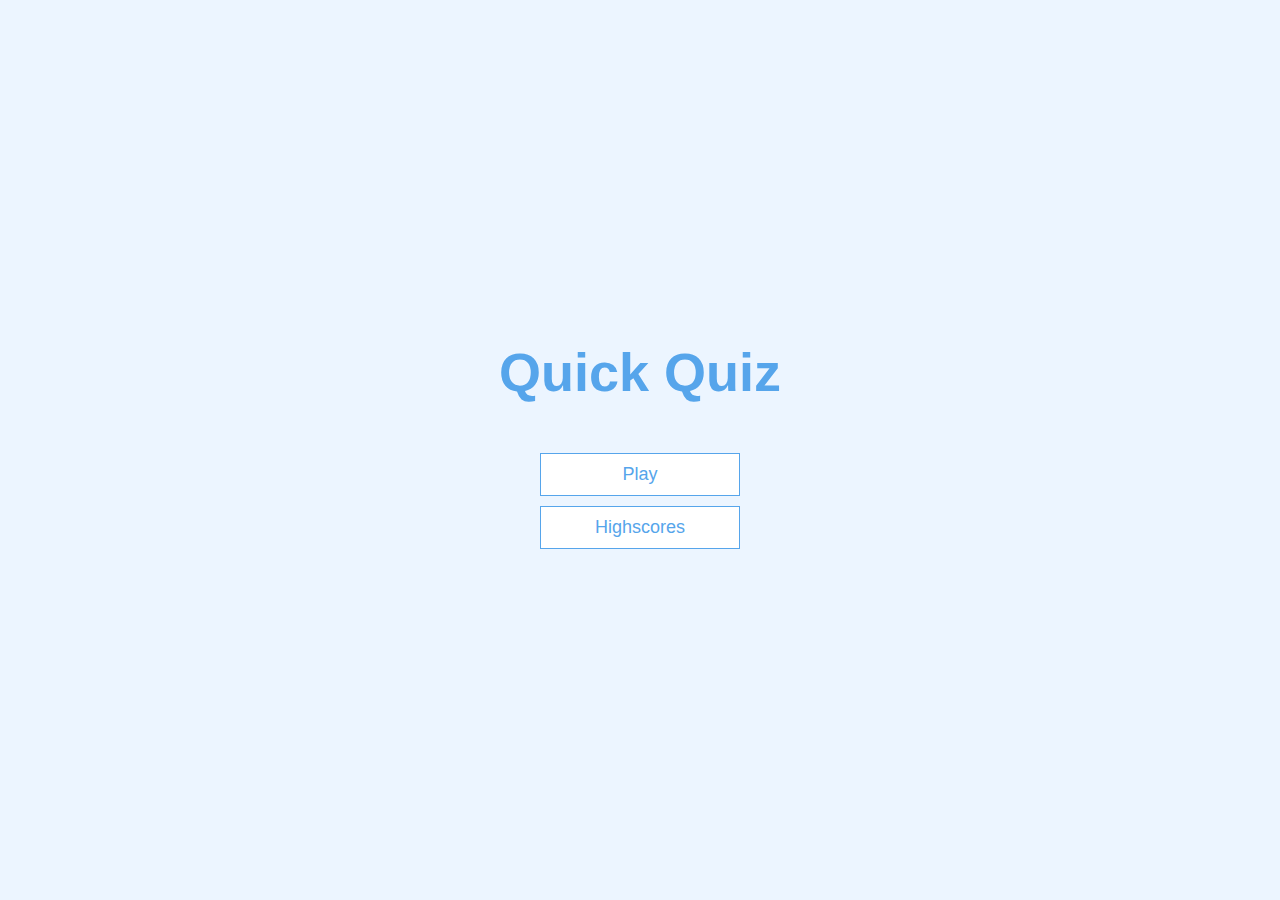
<file: index.html>
<!DOCTYPE html>
<html lang="en">
<head>
    <meta charset="UTF-8">
    <meta http-equiv="X-UA-Compatible" content="IE=edge">
    <meta name="viewport" content="width=device-width, initial-scale=1.0">
    <title>Quiz App</title>
    <link rel="stylesheet" href="app.css">
</head>
<body>
    <div class="container">
        <div id="home" class="flex-center flex-column">
            <h1>Quick Quiz</h1>
            <a class="btn" href="/game.html">Play</a>
            <a class="btn" href="/highscores.html">Highscores</a>
        </div>
    </div>    
</body>
</html>
</file>
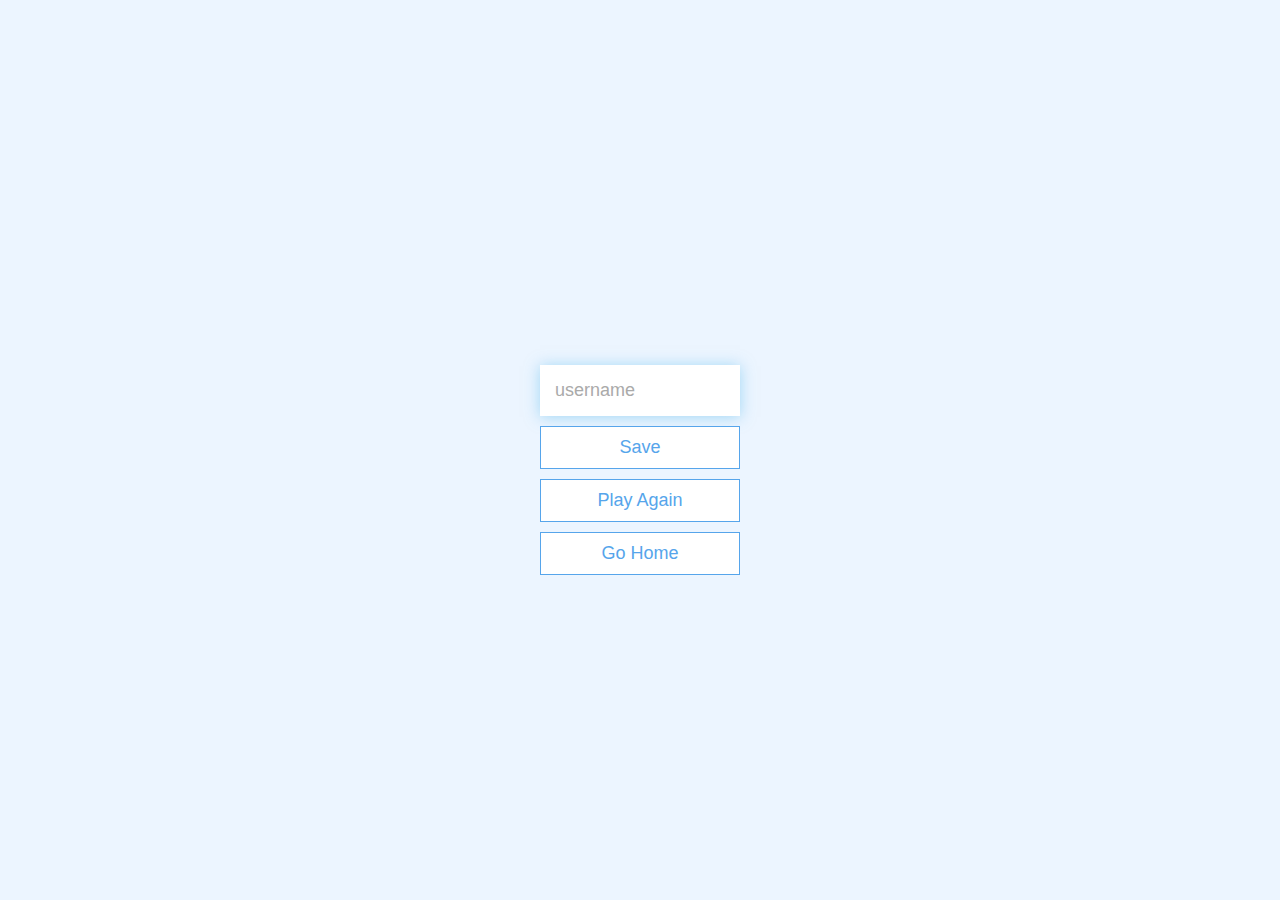
<file: end.html>
<!DOCTYPE html>
<html lang="en">
  <head>
    <meta charset="UTF-8" />
    <meta name="viewport" content="width=device-width, initial-scale=1.0" />
    <meta http-equiv="X-UA-Compatible" content="ie=edge" />
    <title>Congrats!</title>
    <link rel="stylesheet" href="app.css" />
  </head>
  <body>
    <div class="container">
      <div id="end" class="flex-center flex-column">
        <h1 id="finalScore"></h1>
        <form>
          <input
            type="text"
            name="username"
            id="username"
            placeholder="username"
          />
          <button
            type="submit"
            class="btn"
            id="saveScoreBtn"
            onclick="saveHighScore(event)"
            disabled
          >
            Save
          </button>
        </form>
        <a class="btn" href="/game.html">Play Again</a>
        <a class="btn" href="/">Go Home</a>
      </div>
    </div>
    <script src="end.js"></script>
  </body>
</html>
</file>
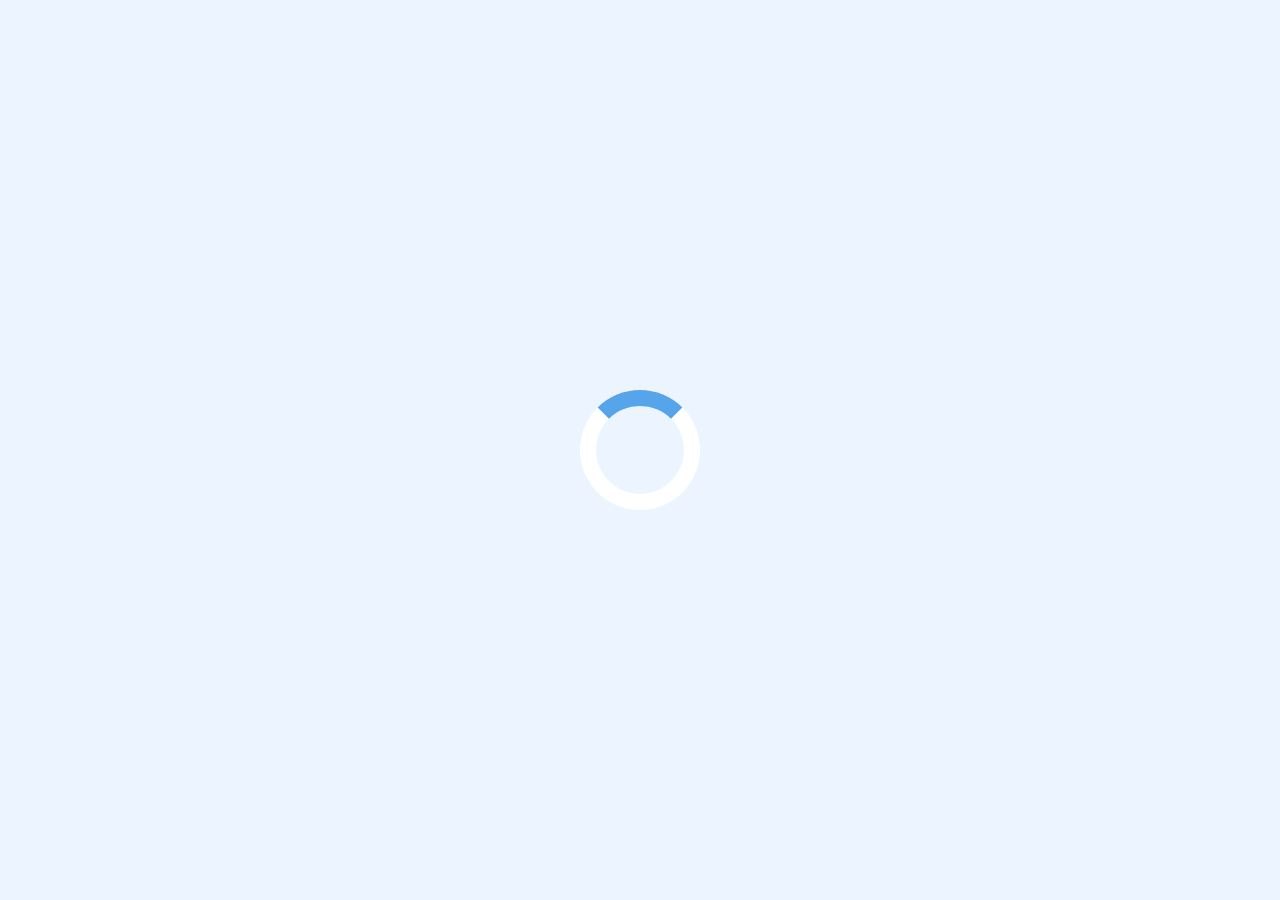
<file: game.html>
<!DOCTYPE html>
<html lang="en">
<head>
    <meta charset="UTF-8">
    <meta http-equiv="X-UA-Compatible" content="IE=edge">
    <meta name="viewport" content="width=device-width, initial-scale=1.0">
    <title>Play</title>
    <link rel="stylesheet" href="app.css">
    <link rel="stylesheet" href="game.css">
</head>
<body>
    <div class="container">
        <div id="loader"></div>
        <div id="game" class="justify-center flex-column hidden">
            <div id="hud">
                <div id="hud-item">
                    <p id="progressText" class="hud-prefix"></p>
                    <div id="progressBar">
                        <div id="progressBarFull">

                        </div>
                    </div>
                </div>
                <div id="hud-item">
                    <p class="hud-prefix">
                        Score
                    </p>
                    <h1 class="hud-main-text" id="score">
                        0
                    </h1>
                </div>
            </div>
            <h2 id="question"></h2>
            <div class="choice-container">
                <p class="choice-prefix">A</p>
                <p class="choice-text" data-number="1"></p>
            </div>
            <div class="choice-container">
                <p class="choice-prefix">B</p>
                <p class="choice-text" data-number="2"></p>
            </div>
            <div class="choice-container">
                <p class="choice-prefix">C</p>
                <p class="choice-text" data-number="3"></p>
            </div>
            <div class="choice-container">
                <p class="choice-prefix">D</p>
                <p class="choice-text" data-number="4"></p>
            </div>
        </div>
    </div>
    <script src="game.js"></script>
</body>
</html>
</file>
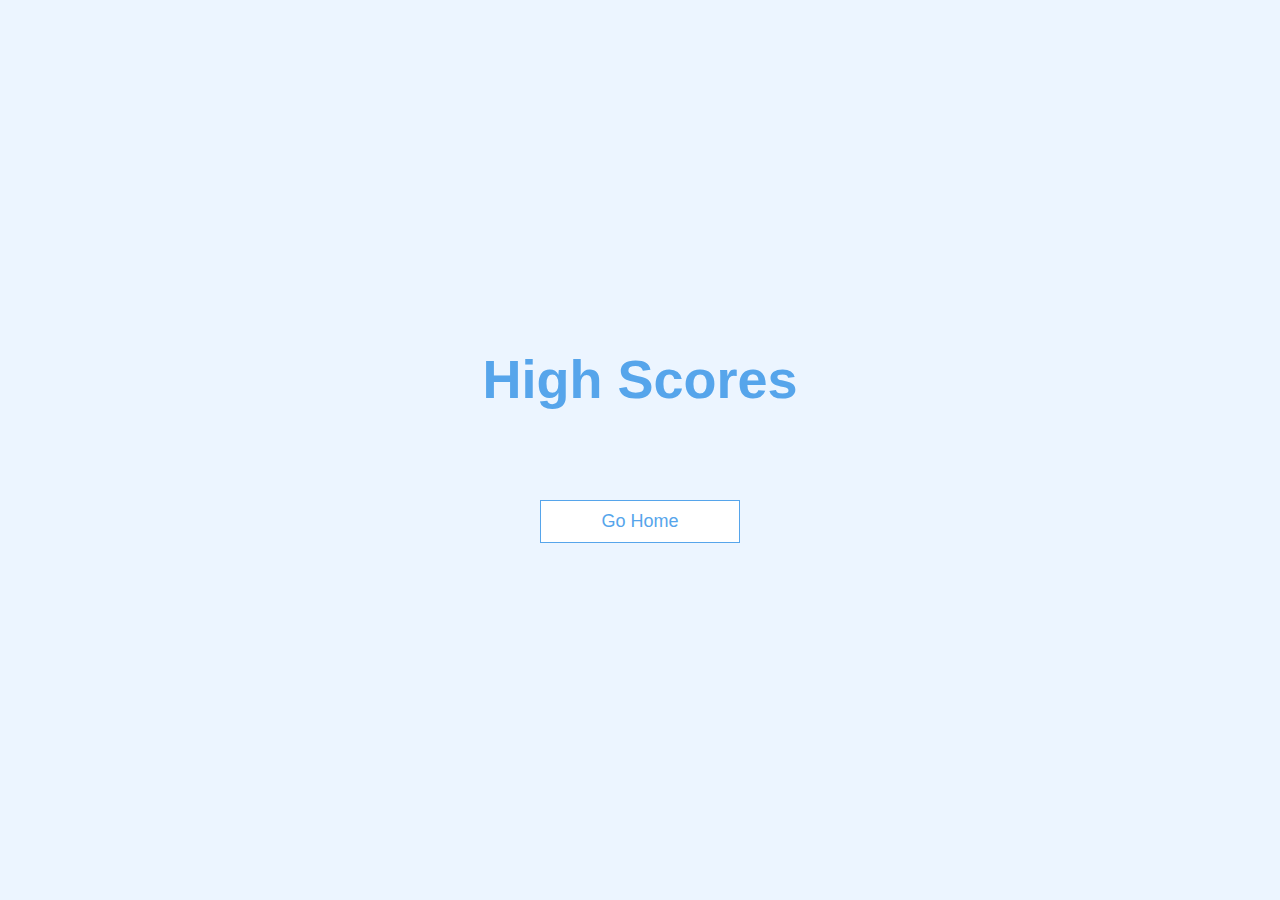
<file: highscores.html>
<!DOCTYPE html>
<html lang="en">
<head>
    <meta charset="UTF-8">
    <meta http-equiv="X-UA-Compatible" content="IE=edge">
    <meta name="viewport" content="width=device-width, initial-scale=1.0">
    <title>Highscores</title>
    <link rel="stylesheet" href="app.css">
    <link rel="stylesheet" href="highscores.css">
</head>
<body>
    <div class="container">
        <div id="highscores" class="flex-center flex-column">
            <h1 id="finalScore"> High Scores</h1>
            <ul id="highScoresList"></ul>
            <a href="/" class="btn">Go Home</a>
        </div>
    </div>
    <script src="highscores.js"></script>
</body>
</html>
</file>
<file: app.css>
:root {
    background-color: #ecf5ff;
    font-size: 62.5%;
  }
  
  * {
    box-sizing: border-box;
    font-family: Arial, Helvetica, sans-serif;
    margin: 0;
    padding: 0;
    color: #333;
  }
  
  h1,
  h2,
  h3,
  h4 {
    margin-bottom: 1rem;
  }
  
  h1 {
    font-size: 5.4rem;
    color: #56a5eb;
    margin-bottom: 5rem;
  }
  
  h1 > span {
    font-size: 2.4rem;
    font-weight: 500;
  }
  
  h2 {
    font-size: 4.2rem;
    margin-bottom: 4rem;
    font-weight: 700;
  }
  
  h3 {
    font-size: 2.8rem;
    font-weight: 500;
  }
  
  /* UTILITIES */
  
  .container {
    width: 100vw;
    height: 100vh;
    display: flex;
    justify-content: center;
    align-items: center;
    max-width: 80rem;
    margin: 0 auto;
    padding: 2rem;
  }
  
  .container > * {
    width: 100%;
  }
  
  .flex-column {
    display: flex;
    flex-direction: column;
  }
  
  .flex-center {
    justify-content: center;
    align-items: center;
  }
  
  .justify-center {
    justify-content: center;
  }
  
  .text-center {
    text-align: center;
  }
  
  .hidden {
    display: none;
  }
  
  /* BUTTONS */
  .btn {
    font-size: 1.8rem;
    padding: 1rem 0;
    width: 20rem;
    text-align: center;
    border: 0.1rem solid #56a5eb;
    margin-bottom: 1rem;
    text-decoration: none;
    color: #56a5eb;
    background-color: white;
  }
  
  .btn:hover {
    cursor: pointer;
    box-shadow: 0 0.4rem 1.4rem 0 rgba(86, 185, 235, 0.5);
    transform: translateY(-0.1rem);
    transition: transform 150ms;
  }
  
  .btn[disabled]:hover {
    cursor: not-allowed;
    box-shadow: none;
    transform: none;
  }

  form{
    width: 100%;
    display: flex;
    flex-direction: column;
    align-items: center;
  }

  input{
    margin-bottom: 1rem;
    width: 20rem;
    padding: 1.5rem;
    font-size: 1.8rem;
    border: none;
    box-shadow: 0 0.1rem 1.4rem 0 rgba(86, 185, 235, 0.5);
  }
  input::placeholder{
    color: #aaa;
  }
</file>
<file: game.css>
.choice-container {
    display: flex;
    margin-bottom: 0.5rem;
    width: 100%;
    font-size: 1.8rem;
    border: 0.1rem solid rgb(86, 165, 235, 0.25);
    background-color: white;
  }
  
  .choice-container:hover {
    cursor: pointer;
    box-shadow: 0 0.4rem 1.4rem 0 rgba(86, 185, 235, 0.5);
    transform: translateY(-0.1rem);
    transition: transform 150ms;
  }
  
  .choice-prefix {
    padding: 1.5rem 2.5rem;
    background-color: #56a5eb;
    color: white;
  }
  
  .choice-text {
    padding: 1.5rem;
    width: 100%;
  }

  .correct {
    background-color: #28a745;
  }

  .incorrect {
    background-color: #dc3545;
  }

  #hud{
    display: flex;
    justify-content: space-between;
  }

  .hud-prefix{
    text-align: center;
    font-size: 2rem;
  }

  .hud-main-text{
    text-align: center;
  }

  #progressBar {
    width: 20rem;
    height: 4rem;
    border: 0.3rem solid #56a5eb;
    margin-top: 2rem;
  }

  #progressBarFull{
    height: 3.4rem;
    background-color: #56a5eb;
    width: 0%;
  }

  #loader{
    border: 1.6rem solid white;
    border-radius: 50%;
    border-top: 1.6rem solid #56a5eb;
    width: 12rem;
    height: 12rem;
    animation: spin 1.5s linear infinite;
  }

  @keyframes spin{
    0%{
      transform: rotate(0deg);
    }
    100%{
      transform: rotate(360deg);
    }
  }
</file>
<file: highscores.css>
#highScoresList{
    list-style: none;
    padding-left: 0;
    margin-bottom: 4rem;
}

.high-score{
    font-size: 2.8rem;
    margin-bottom: 0.5rem;
}
</file>
